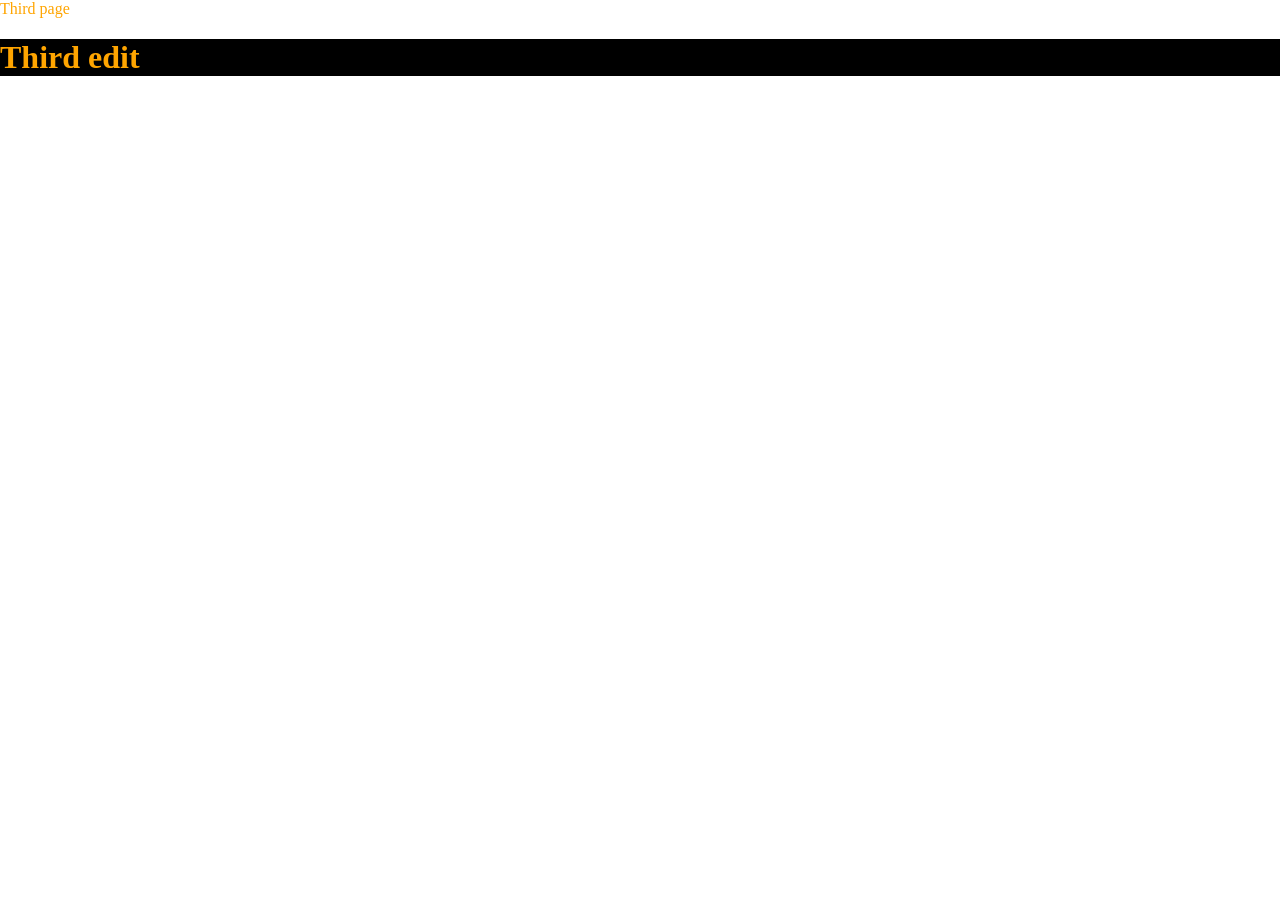
<file: third-page.html>
<html>
<head>
<title>Hello world</title>
<link rel="stylesheet" href="style.css">
</head>
<body style="background-color:white;">
<p>Third page</p>
<h1 style="background-color: black;">Third edit</h1>
</body>
</html>
</file>
<file: style.css>
body{
	padding: 0px;
	margin:0px;
	background-color: black;
	color: orange;
}
</file>
